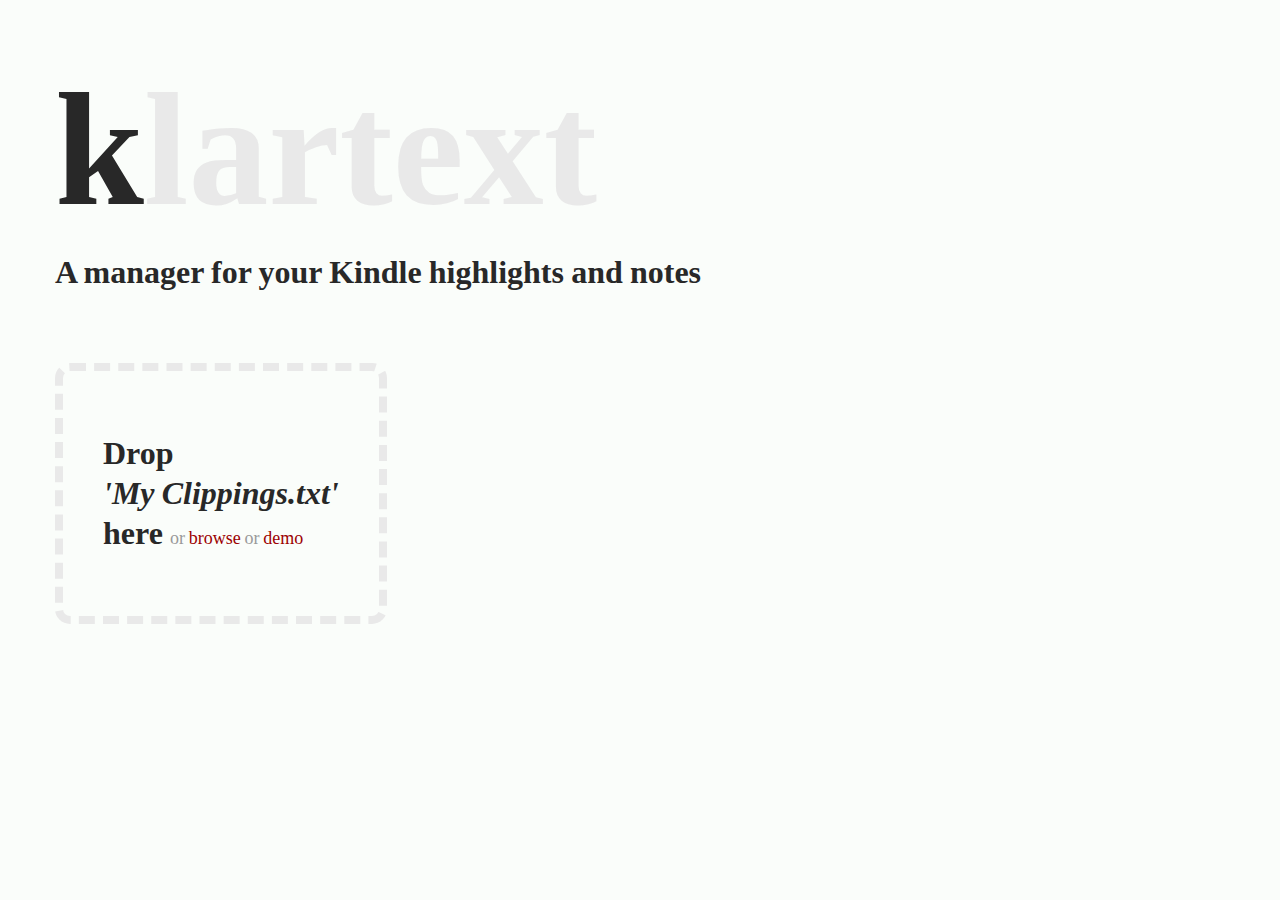
<file: index.html>
<!doctype html>
<html>
  <head>
    <meta charset="utf-8">
    <meta name="viewport" content="width=device-width, initial-scale=1.0">
    <title>Klartext - Kindle Clippings Manager</title>
    <link rel="stylesheet" href="style.css">
    <script src="javascripts/modernizr.custom.js"></script>
  </head>
  <body>
    <div id='nosupport' class="container">
      <h1>k<span>lartext</span></h1>
      <h2>A manager for your Kindle highlights and notes</h2>
      <h3>Sorry, but your browser and/or device is not supported</h3>
    </div>
    <div id='dropview' class="container" ondragover="return false">
      <h1>k<span>lartext</span></h1>
      <h2>A manager for your Kindle highlights and notes</h2>
      <div id='dropzone'>
        <h2>Drop</br><i>'My Clippings.txt'</i></br>here <small>or <a id="browse">browse</a> or <a id='try'>demo</a></small></h2>
        <div style='height: 0px;width:0px; overflow:hidden;'><input id="upfile" type="file" value="upload"/></div>
      </div>
    </div>
    <div id='listview' class="container" style="display:none">
      <ul class="nav nav-pills pull-right">
        <li class="dropdown">
          <a class="dropdown-toggle"
             data-toggle="dropdown"
             href="#">
              Select Book
              <b class="caret"></b>
            </a>
          <ul id="booklist" class="dropdown-menu pull-right">
            <li><a id="seeall">See All</a></li>
            <li class="divider"></li>
          </ul>
        </li>
      </ul>
      <h1>k<span>lartext</span></h1>
      <table></table>
    </div>
    <script src="javascripts/jquery-1.8.2.min.js"></script>
    <script src="javascripts/agility.js"></script>
    <script src="javascripts/bootstrap.min.js"></script>
    <script src="javascripts/yepnope.js"></script>
    <script type="text/javascript">

      var _gaq = _gaq || [];
      _gaq.push(['_setAccount', 'UA-35360120-1']);
      _gaq.push(['_trackPageview']);

      (function() {
        var ga = document.createElement('script'); ga.type = 'text/javascript'; ga.async = true;
        ga.src = ('https:' == document.location.protocol ? 'https://ssl' : 'http://www') + '.google-analytics.com/ga.js';
        var s = document.getElementsByTagName('script')[0]; s.parentNode.insertBefore(ga, s);
      })();

    </script>
    <script type="text/javascript" src="http://static.evernote.com/noteit.js"></script>
  </body>
</html>
</file>
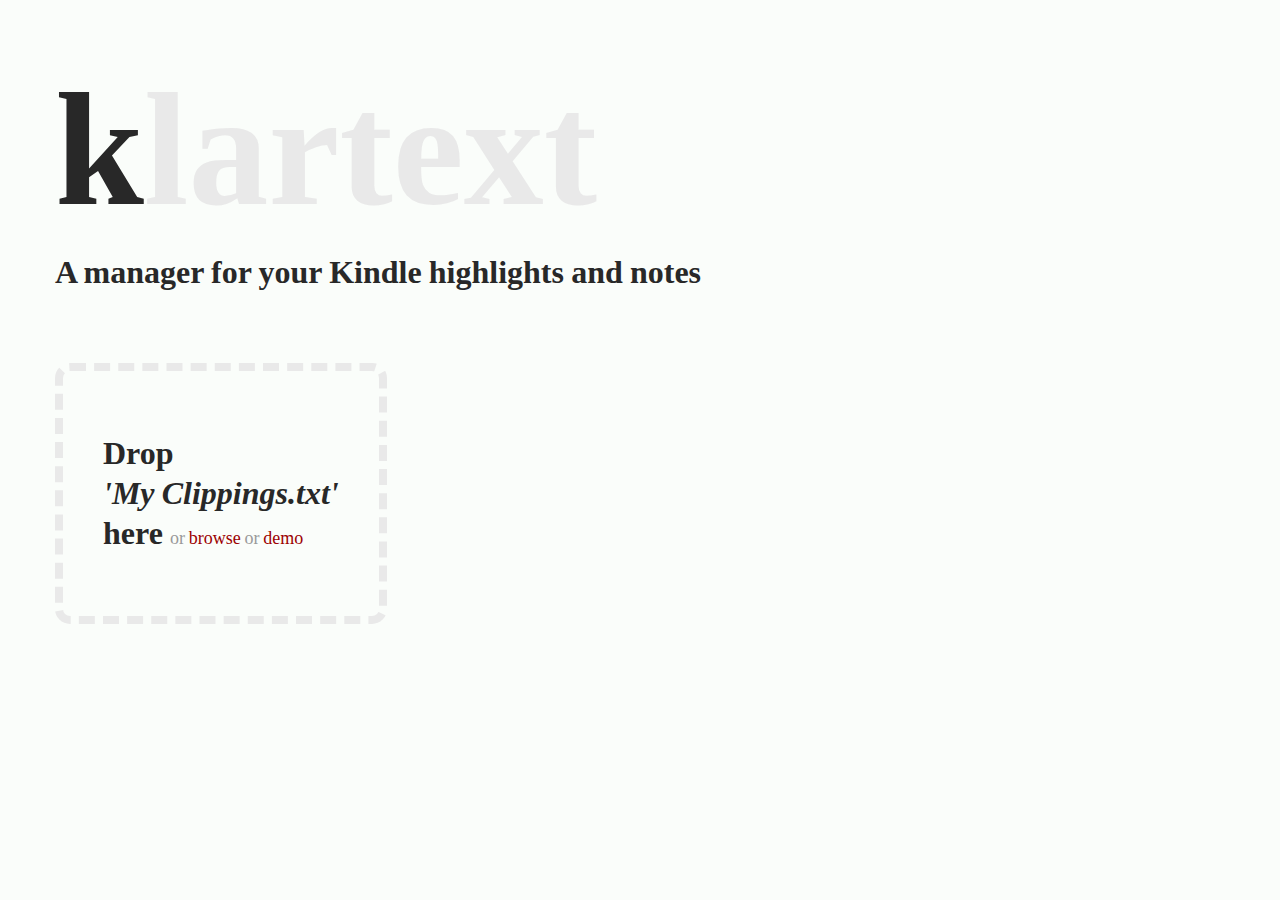
<file: data/content/index.html>
<!doctype html>
<html>
  <head>
    <meta charset="utf-8">
    <meta name="viewport" content="width=device-width, initial-scale=1.0">
    <title>Klartext - Kindle Clippings Manager</title>
    <link rel="stylesheet" href="style.css">
    <script src="javascripts/modernizr.custom.js"></script>
  </head>
  <body>
    <div id='nosupport' class="container">
      <h1>k<span>lartext</span></h1>
      <h2>A manager for your Kindle highlights and notes</h2>
      <h3>Sorry, but your browser and/or device is not supported</h3>
    </div>
    <div id='dropview' class="container" ondragover="return false">
      <h1>k<span>lartext</span></h1>
      <h2>A manager for your Kindle highlights and notes</h2>
      <div id='dropzone'>
        <h2>Drop</br><i>'My Clippings.txt'</i></br>here <small>or <a id="browse">browse</a> or <a id='try'>demo</a></small></h2>
        <div style='height: 0px;width:0px; overflow:hidden;'><input id="upfile" type="file" value="upload"/></div>
      </div>
    </div>
    <div id='listview' class="container" style="display:none">
      <ul class="nav nav-pills pull-right">
        <!--<li>-->
        <!--</li>-->
        <!--<li>-->
        <!--</li>-->
        <li class="dropdown">
          <a class="dropdown-toggle"
             data-toggle="dropdown"
             href="#">
              Select Book
              <b class="caret"></b>
            </a>
          <ul id="booklist" class="dropdown-menu pull-right">
            <li><a id="seeall">See All</a></li>
            <li class="divider"></li>
          </ul>
        </li>
      </ul>
      <h1>k<span>lartext</span></h1>
      <table></table>
    </div>
    <script src="javascripts/jquery-1.8.2.min.js"></script>
    <script src="javascripts/agility.js"></script>
    <script src="javascripts/bootstrap.min.js"></script>
    <script src="javascripts/yepnope.js"></script>
    <script type="text/javascript">

      var _gaq = _gaq || [];
      _gaq.push(['_setAccount', 'UA-35360120-1']);
      _gaq.push(['_trackPageview']);

      (function() {
        var ga = document.createElement('script'); ga.type = 'text/javascript'; ga.async = true;
        ga.src = ('https:' == document.location.protocol ? 'https://ssl' : 'http://www') + '.google-analytics.com/ga.js';
        var s = document.getElementsByTagName('script')[0]; s.parentNode.insertBefore(ga, s);
      })();

    </script>
    <script type="text/javascript" src="http://static.evernote.com/noteit.js"></script>
  </body>
</html>
</file>
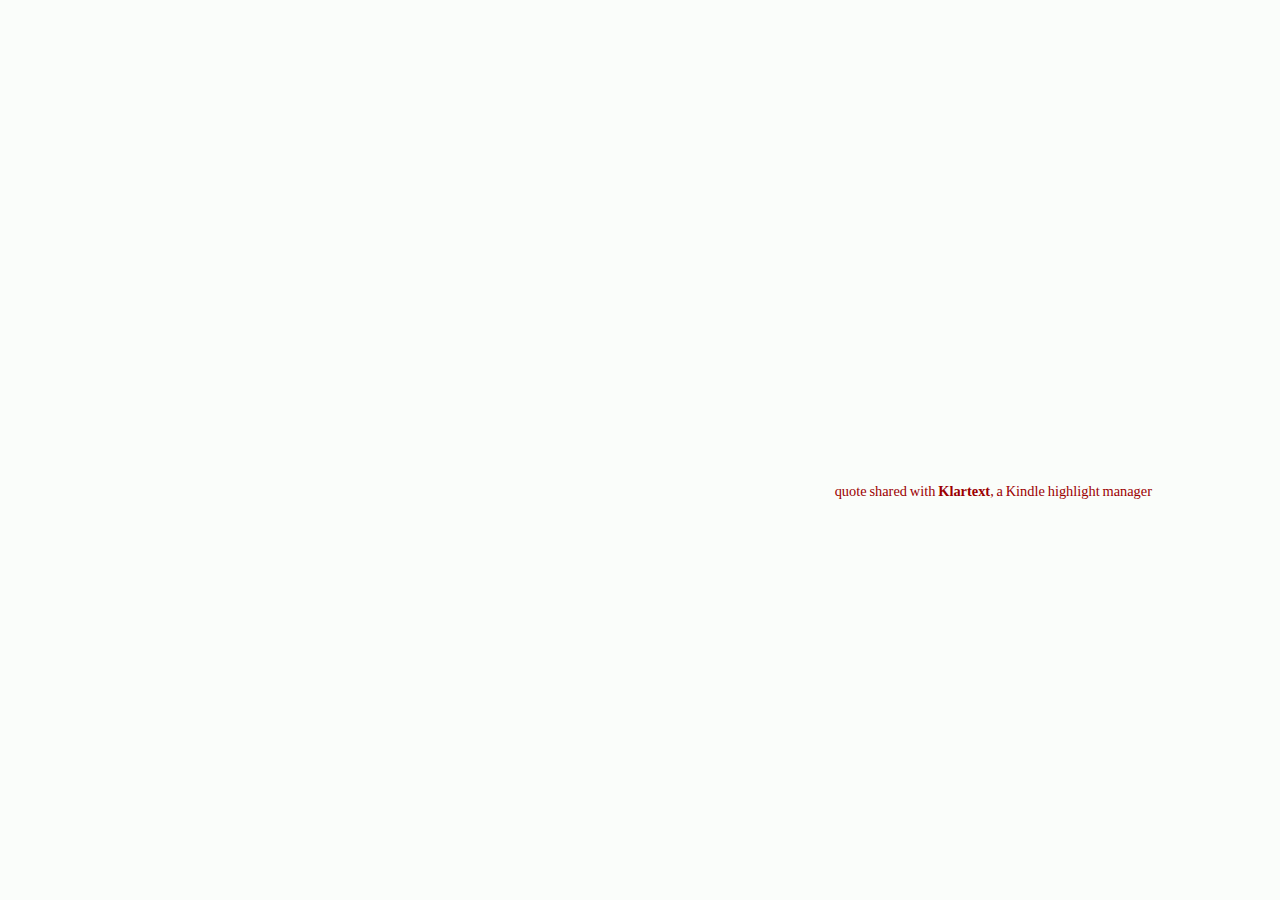
<file: showquote.html>
<!doctype html>
<html>
  <head>
    <meta charset="utf-8">
    <title>Klartext - Kindle Clippings Manager</title>
    <link rel="stylesheet" href="bootstrap.css">
    <style>
      #quoteview h2 {
        position:             absolute;
        bottom:               50%;
        right:                10%;
        max-width:            80%;
        text-shadow:          0 1px 0 #fff;
      }
      #quoteview .info{
        position:             absolute;
        top:                  50%;
        right:                10%;
      }
      #quoteview{
        text-align:           right;
        font-size:            1.5em;
        line-height:          1em;
      }
      .klartext{
        margin-top:           2em;
        color:                #9c0001;
        font-size:            0.6em;
      }
    </style>
  </head>
  <body>
    <div id='quoteview' class="container">
      <div id='quotes'></div>
    </div>
    <script src="javascripts/jquery-1.8.2.min.js"></script>
    <script src="javascripts/bootstrap.min.js"></script>
    <script>
      //http://stackoverflow.com/questions/901115/how-can-i-get-query-string-values
      function getParameterByName(name) 
      {
        name = name.replace(/[\[]/, "\\\[").replace(/[\]]/, "\\\]");
        var regexS = "[\\?&]" + name + "=([^&#]*)";
        var regex = new RegExp(regexS);
        var results = regex.exec(window.location.search);
        if(results == null)
          return "";
        else
          return decodeURIComponent(unescape(results[1].replace(/\+/g,
        "").replace("%u2019","'")));
      }
      var elem = ['text','author','title']
      querystrings = {}
      for (i in elem){
        querystrings[elem[i]] = getParameterByName(elem[i])
      }
      $('#quotes').html("<h2>"+querystrings.text+"</h2><div class='info'>\
        <p class='author'>"+querystrings.author+"</p>\
        <p class='title'>"+querystrings.title+"</p>\
        <p class='klartext'>quote shared with <a href='http://jellea.github.com/klartext'><b>Klartext</b></a>, a Kindle highlight manager</p></div>")

      if (getParameterByName('title') != ""){
        // Get Cover
        //$.get('http://webservices.amazon.com/onca/json', 
        //AWSAccessKeyId=AKIAIXYT5QCUHLBFAEHQ
        //http://webservices.amazon.com/onca/xml?
        //Service=AWSECommerceService&
        //AWSAccessKeyId=[AWS Access Key ID]&
        //Operation=ItemSearch&
        //ItemId=B000Q678OO&
        //ResponseGroup=Images&
        //SearchIndex=Blended&
        //Version=2011-08-01
        //&Timestamp=[YYYY-MM-DDThh:mm:ssZ]
        //&Signature=[Request Signature]
      }
    </script>
    <script type="text/javascript">

      var _gaq = _gaq || [];
      _gaq.push(['_setAccount', 'UA-35360120-1']);
      _gaq.push(['_trackPageview']);

      (function() {
        var ga = document.createElement('script'); ga.type = 'text/javascript'; ga.async = true;
        ga.src = ('https:' == document.location.protocol ? 'https://ssl' : 'http://www') + '.google-analytics.com/ga.js';
        var s = document.getElementsByTagName('script')[0]; s.parentNode.insertBefore(ga, s);
      })();

    </script>

  </body>
</html>
</file>
<file: style.css>
@import 'bootstrap.css';
@import 'bootstrap-responsive.css';


h1 {
  font-size:            10em;
  line-height:          1em;
  margin:               70px 0 10px 0;
  position:             relative;
  overflow:             hidden;
}

h1 span,h3 span{
  color:                #E9E9E9;
}

#listview h2 {
  border-left:          5px solid #9C0001;
  padding-left:         15px;
  margin:               0 0 10px 0;
}

#listview td
{
  position:             relative;
  padding-top:          20px;
  padding-bottom:       20px;
}

.share {
  display:              none;
  position:             absolute;
  background:           #9C0001;
  width:                100%;
  left:                 0;
  height:               100%;
  top:                  0;
  /*margin-top:           1em;*/
  text-align:           center;
}
.buttons {
  position:             relative;
  top:                  50%;
  margin-top:           -36px;
}

#dropzone{
  margin:               3em 1em 1em auto;
  border:               8px dashed #E9E9E9;
  width:                auto;
  display:              inline-block;
  padding:              40px;
  border-radius:        15px;
}

.share a {
  border:               0;
  text-decoration:      none;
  margin:               0;
}
.share svg {
  fill:                 #FAFDFA;
}

#seeall{
  cursor:               pointer;
}

svg:hover {
  fill:                 #282828;
}
#nosupport {
  display:              none;
}



@media (max-width: 430px) {
  #dropview > h2, #dropview > h1, #dropzone small{
    display:none;
  }
  #dropzone{
    width: 90%;
    height: 80%;
    margin: 20px 0 0 0;
    box-sizing: border-box;
    position: absolute;
  }

}
</file>
<file: data/content/style.css>
@import 'bootstrap.css';
@import 'bootstrap-responsive.css';


h1 {
  font-size:            10em;
  line-height:          1em;
  margin:               70px 0 10px 0;
  position:             relative;
  overflow:             hidden;
}

h1 span,h3 span{
  color:                #E9E9E9;
}

#listview h2 {
  border-left:          5px solid #9C0001;
  padding-left:         15px;
  margin:               0 0 10px 0;
}

#listview td
{
  position:             relative;
  padding-top:          20px;
  padding-bottom:       20px;
}

.share {
  display:              none;
  position:             absolute;
  background:           #9C0001;
  width:                100%;
  left:                 0;
  height:               100%;
  top:                  0;
  /*margin-top:           1em;*/
  text-align:           center;
}
.buttons {
  position:             relative;
  top:                  50%;
  margin-top:           -36px;
}

#dropzone{
  margin:               3em 1em 1em auto;
  border:               8px dashed #E9E9E9;
  width:                auto;
  display:              inline-block;
  padding:              40px;
  border-radius:        15px;
}

.share a {
  border:               0;
  text-decoration:      none;
  margin:               0;
}
.share svg {
  fill:                 #FAFDFA;
}

#seeall{
  cursor:               pointer;
}

svg:hover {
  fill:                 #282828;
}
#nosupport {
  display:              none;
}



@media (max-width: 430px) {
  #dropview > h2, #dropview > h1, #dropzone small{
    display:none;
  }
  #dropzone{
    width: 90%;
    height: 80%;
    margin: 20px 0 0 0;
    box-sizing: border-box;
    position: absolute;
  }

}
</file>
